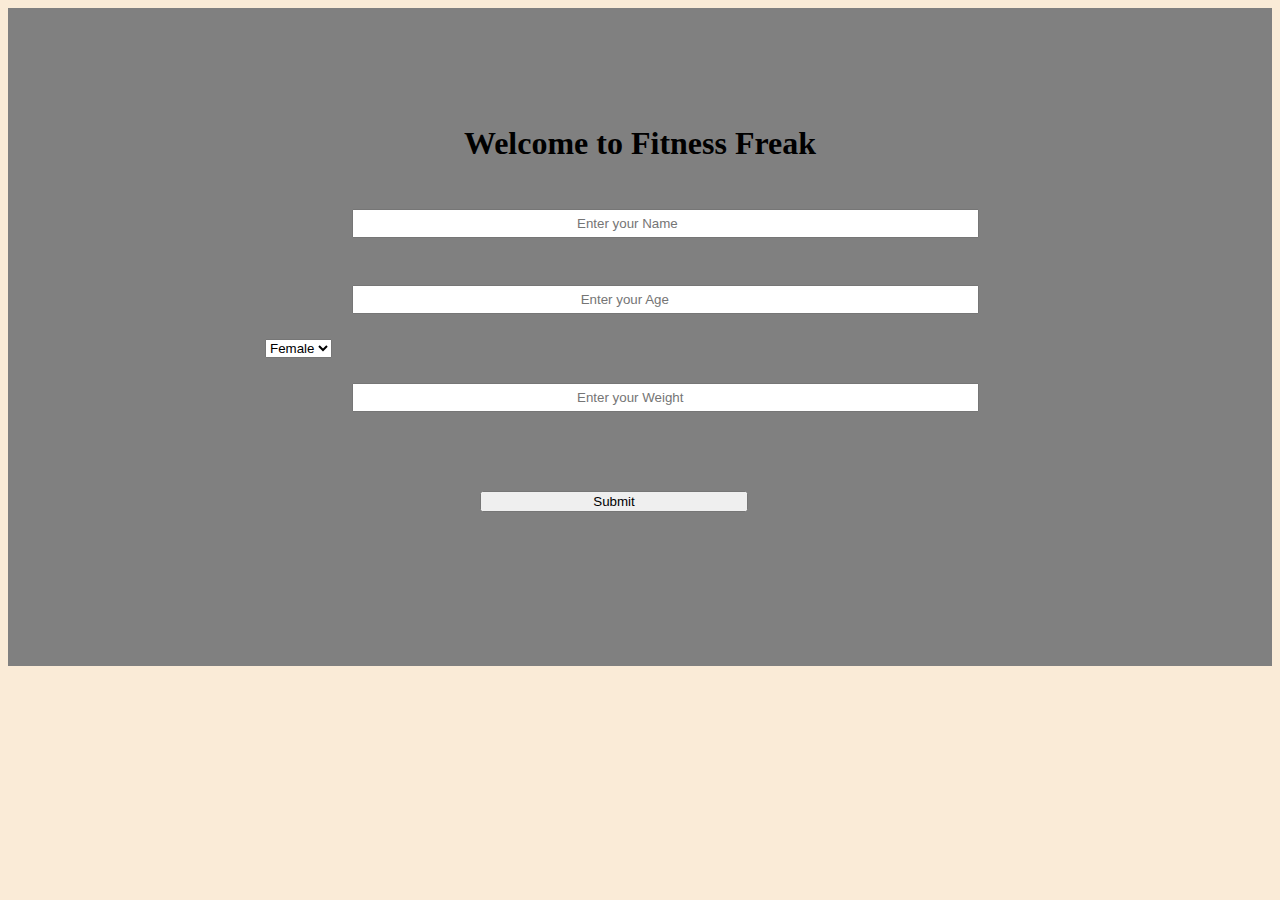
<file: joiningform.html>
<!DOCTYPE html>
<html lang="en">

<head>
    <meta charset="UTF-8">
    <meta http-equiv="X-UA-Compatible" content="IE=edge">
    <meta name="viewport" content="width=device-width, initial-scale=1.0">
    <title>Joining Form</title>

    <style>
        body {
            background-color: antiquewhite;
        }

        .container {
            background-color: grey;
            margin: auto;
            padding: 96px 253px;
        }

        .container form {
            margin: 1px 1px;
            padding: 1px 1px;
        }

        input {
            margin: 22px 87px;
            padding: 5px 223px;
        }

        .inputfield {
            margin: 1px 1px;
            padding: 1px 1px;
        }

        button {
            width: 268px;
            margin: 54px 215px;
        }
        button:hover{
            color: black;
        }
        h1{
            text-align: center;
        }
        /* select{
           
       } */
        
    </style>
</head>

<body>
    <div class="container">
        <h1> Welcome to Fitness Freak</h1>
        <form action="noaction.php">
            <div class="inputfield">
                <input type="text" placeholder="Enter your Name">
            </div>
            <div class="inputfield">
                <input type="number" placeholder=" Enter your Age"   min="0" >
            </div>

            <div class="inputfield">
                <select>
                <option>Female</option>
                <option>Male</option>
                </select>

            </div>
            <div class="inputfield">
                <input type="number" placeholder="Enter your Weight" min="0">
            </div>
            <div class="inputfield">
                <button >Submit</button>
            </div>
        </form>
    </div>
</body>

</html>
</file>
